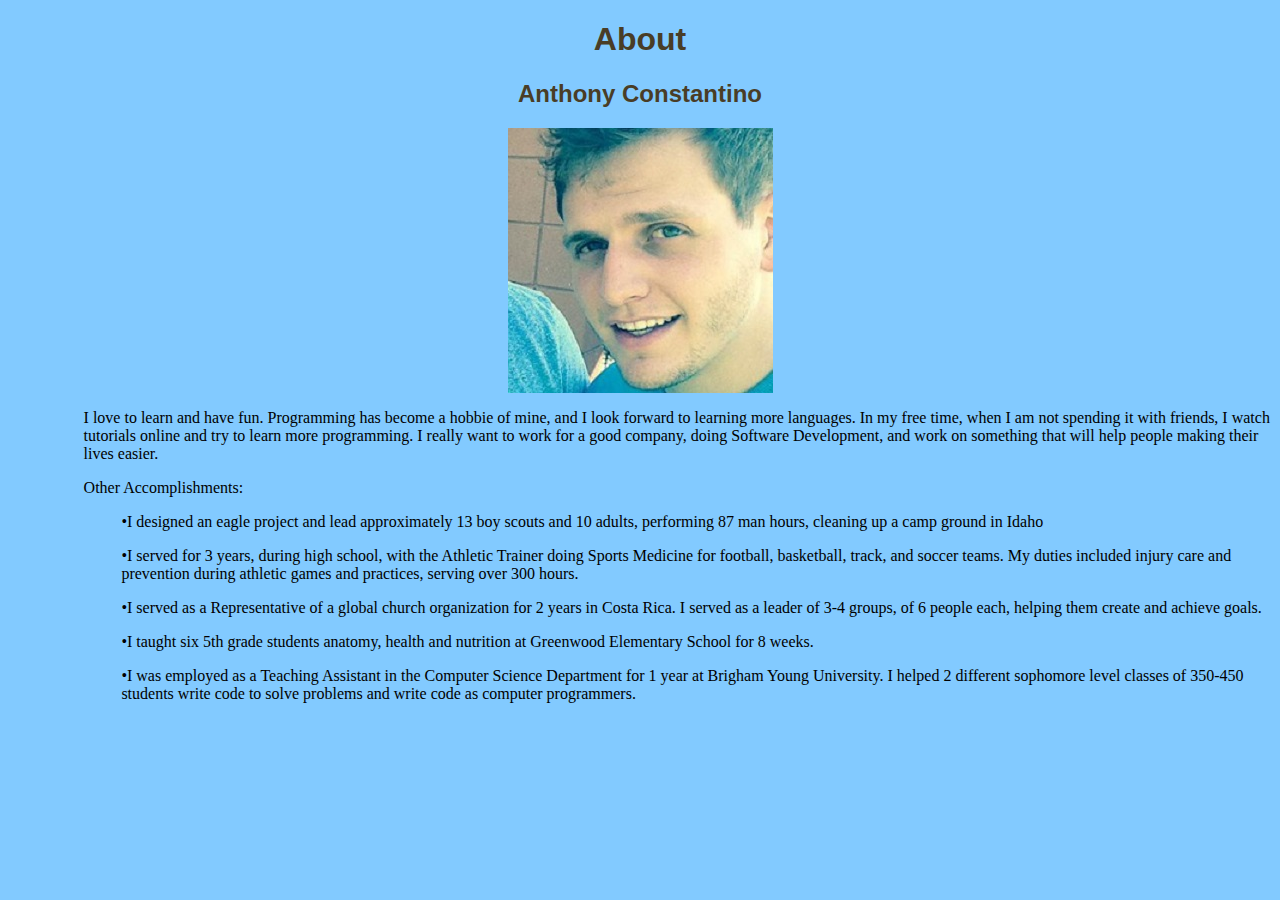
<file: WeatherPageLab0/About.html>
<!DOCTYPE html>
<html lang="en-US">
<head>
	<title>Wired Weather</title>
	<meta charset="utf-8" />
	<meta name="viewport" content="width=device-width, initial-scale=1">

	<link rel="stylesheet" href="stylesheetweather.css"/>
</head>
<body>
	<div id="banner">
		<h1>About</h1>
	</div>
	<div id="sub_banner">
		<h2>Anthony Constantino</h2>
	</div>
	<div id="picture">
		<img class="about_pic" src="Anthony.jpg">
	</div>
	<div id="about_text">
		<p>
		I love to learn and have fun. Programming has become a hobbie of mine, and I look forward to learning more languages. In my free time, when I am not spending it with friends, I watch tutorials online and try to learn more programming. I really want to work for a good company, doing Software Development, and work on something that will help people making their lives easier.
		</p>
		<p>
		Other Accomplishments:
		</p>
	</div>
	<div id="accomplishment_bullets" >
		<p>
		•I designed an eagle project and lead approximately 13 boy scouts and 10 adults, performing 87 man hours, cleaning up a camp ground in Idaho
		</p>
		<p>
		•I served for 3 years, during high school, with the Athletic Trainer doing Sports Medicine for football, basketball, track, and soccer teams. My duties included injury care and prevention during athletic games and practices, serving over 300 hours.
		</p>
		<p>
		•I served as a Representative of a global church organization for 2 years in Costa Rica. I served as a leader of 3-4 groups, of 6 people each, helping them create and achieve goals.
		</p>
		<p>
		•I taught six 5th grade students anatomy, health and nutrition at Greenwood Elementary School for 8 weeks.
		</p>
		<p>
		•I was employed as a Teaching Assistant in the Computer Science Department for 1 year at Brigham Young University. I helped 2 different sophomore level classes of 350-450 students write code to solve problems and write code as computer programmers.
		</p>
	</div>
</body>
</html>
</file>
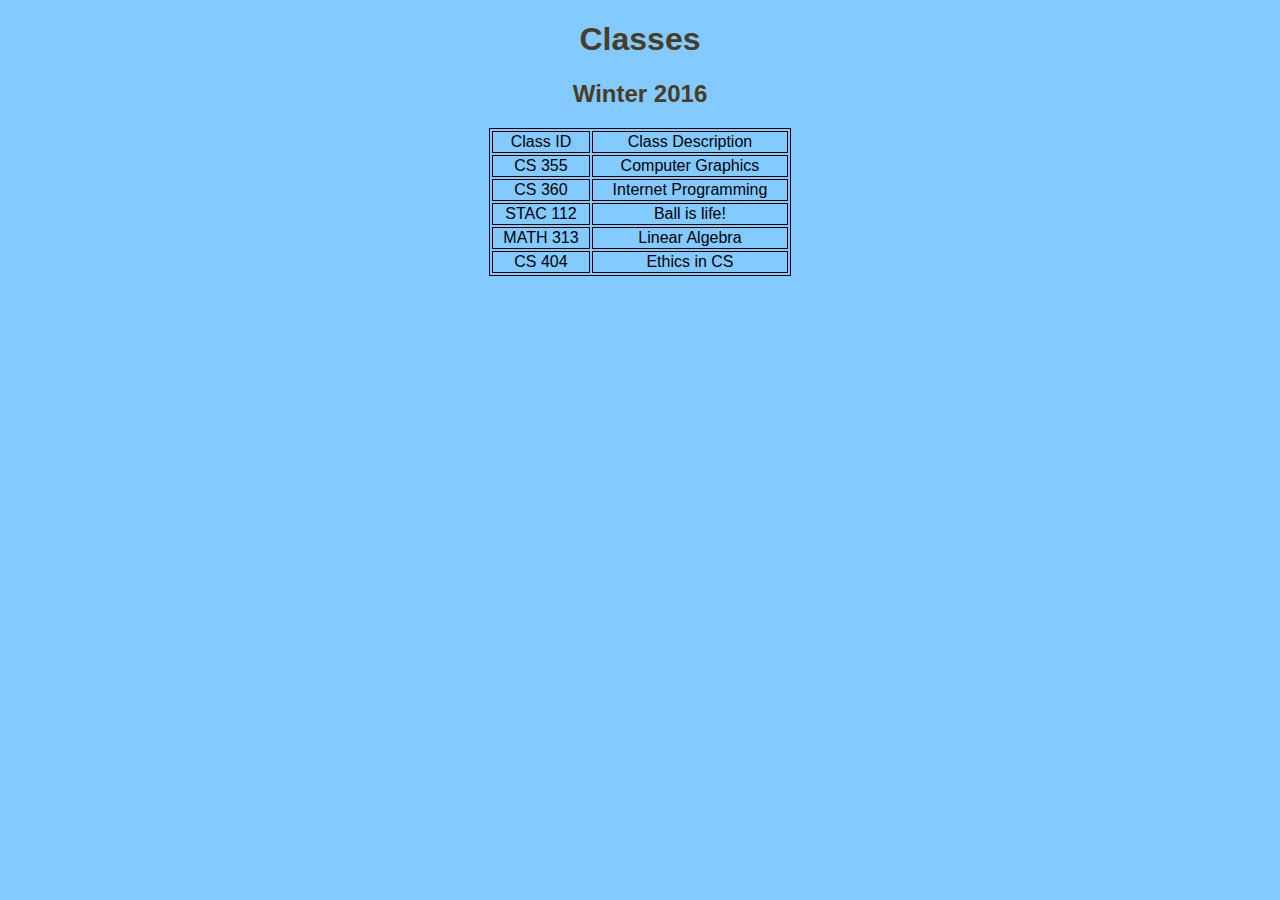
<file: WeatherPageLab0/Classes.html>
<!DOCTYPE html>
<html lang="en-US">
<head>
	<title>Classes</title>
	<meta charset="utf-8" />
	<meta name="viewport" content="width=device-width, initial-scale=1">

	<link rel="stylesheet" href="stylesheetweather.css"/>
</head>
<body>
	<div id="banner">
		<h1>Classes</h1>
	</div>
	<div id="sub_banner">
		<h2>Winter 2016</h2>
	</div>
	<div id="classes_table">
	<table style="width:100%">
		<tr id="header" >
			<td>Class ID</td>
			<td>Class Description</td>		
		</tr>
		<tr>
		    <td>CS 355</td>
		    <td>Computer Graphics</td>		
		</tr>
		<tr>
		    <td>CS 360</td>
		    <td>Internet Programming</td>		
		</tr>
		<tr>
		    <td>STAC 112</td>
		    <td>Ball is life!</td>		
		</tr>
		<tr>
		    <td>MATH 313</td>
		    <td>Linear Algebra</td>		
		</tr>
		<tr>
		    <td>CS 404</td>
		    <td>Ethics in CS</td>		
		</tr>
	</table>
	</div>
</body>
</html>
</file>
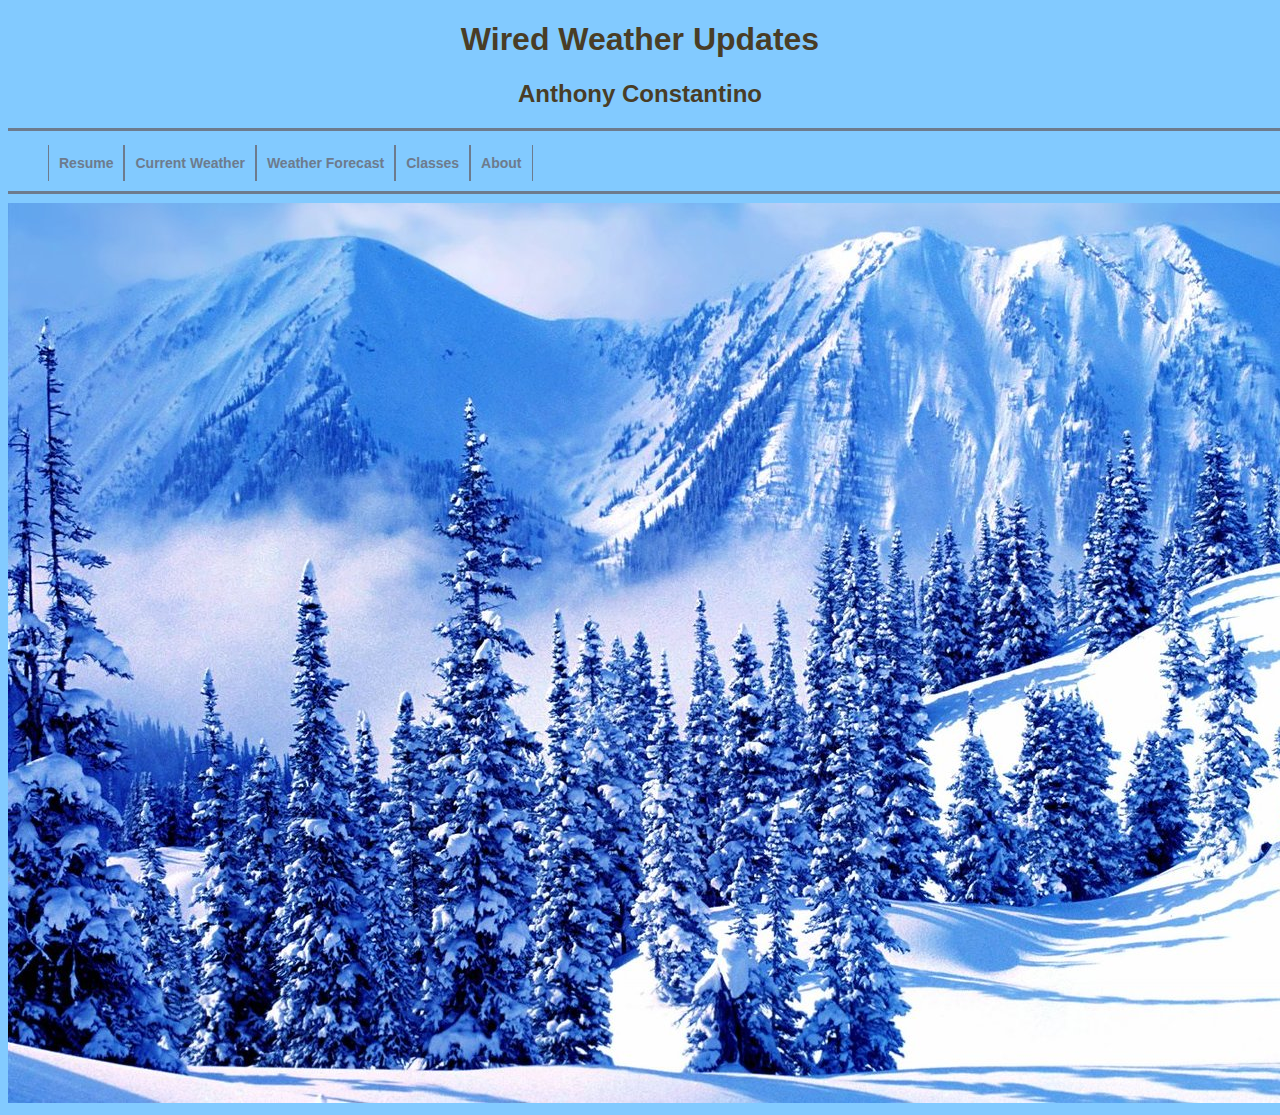
<file: WeatherPageLab0/weather.html>
<!DOCTYPE html>
<html lang="en-US">
<head>
	<title>Wired Weather</title>
	<meta charset="utf-8" />
	<meta name="viewport" content="width=device-width, initial-scale=1">

	<link rel="stylesheet" href="stylesheetweather.css"/>
</head>
<body>
	<div id="banner">
		<h1>Wired Weather Updates</h1>
	</div>
	<div id="sub_banner">
		<h2>Anthony Constantino</h2>
	</div>
	<div id="nav_menu">
	<ul>
		<li><a href="Anthony Resume August 2015.pdf"> Resume </a></li>
		<li><a href="http://www.weather.com/weather/today/l/84604"> Current Weather </a></li>
		<li><a href="http://www.weather.com/weather/tenday/l/84604:4:US"> Weather Forecast</a></li>
		<li><a href="Classes.html">Classes</a></li>
		<li><a href="About.html">About</a></li>
	</ul>
	</div>
	<div id="picture">
		<img class="home_pic" src="winter.jpg">
	</div>
</body>
</html>
</file>
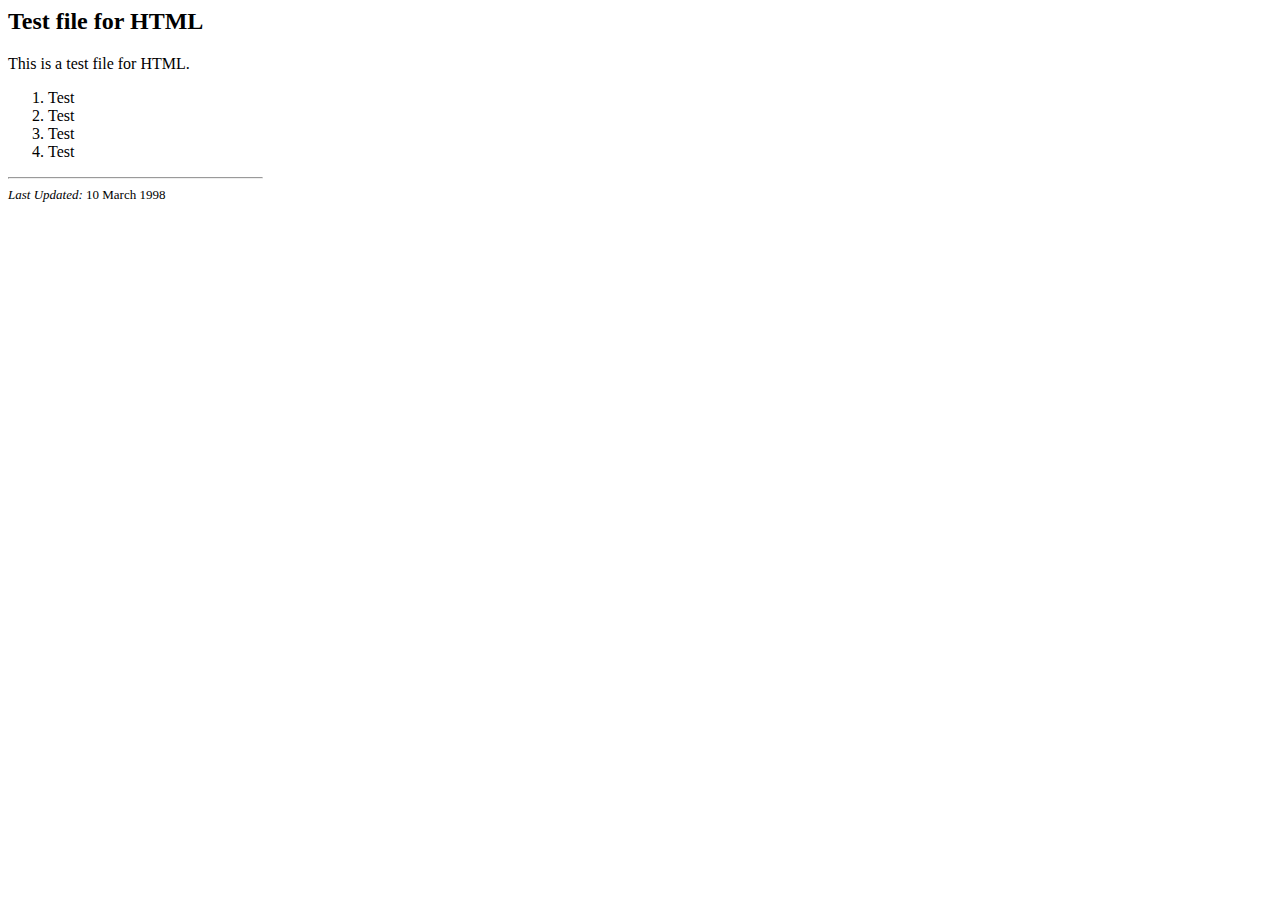
<file: WebServerMultiThread/content/test1.html>
<HTML>
<HEAD>
<TITLE>Test file for HTML</TITLE>
</HEAD>
<BODY BGCOLOR=#FFFFFF TEXT=#000000>
<p>
<H2>Test file for HTML</H2>
<p>
This is a test file for HTML.

<ol>
<li> Test
<li> Test
<li> Test
<li> Test
</ol>
<P>
<hr align=left width=20%>
<FONT SIZE=-1> <I> Last Updated:</I> 10 March 1998<br> </FONT>

</FONT>
</BODY>
</HTML>
</file>
<file: WeatherPageLab0/stylesheetweather.css>
body
{
	background:#82CAFF;
}

#banner
{
	font-family: arial, sans-serif;
	color:#493D26;
	text-align: center;
}

#sub_banner
{
	font-family: arial, sans-serif;
	color:#493D26;
	text-align: center;
}

#nav_menu 
{
	font-family: arial, sans-serif;
	font-weight:bold;
	position: absolute;
	width: 2000px;
	height:60px;
	font-size:14px;
	color:#6D7B8D;
	margin: 0 auto;
	border-top:3px solid #6D7B8D;
	border-bottom:3px solid #6D7B8D;
}

#nav_menu ul 
{
	list-style-type: none;
}

#nav_menu ul li 
{
	float: left;
	position: relative;
}

#nav_menu ul li a 
{
	text-align: center;
	border-right:1px solid #6D7B8D;
	border-left:1px solid #6D7B8D;
	padding:10px;
	display:block;
	text-decoration:none;
	color:#6D7B8D;
}

#nav_menu ul li:hover a 
{
	background:#48CCCD;
	color:#493D26;
}

#nav_menu ul li ul 
{
	display: none
}

#nav_menu ul li:hover ul 
{
	display: block;
	opacity: 6;
	position: absolute;
}

#nav_menu ul li:hover ul li a 
{
	display:block;
	background:#12aeef;
	color:#ffffff;
	width: 110px;
	text-align: center;
	border-bottom: 1px solid #f2f2f2;
	border-right: none;
}

#nav_menu ul li:hover ul li a:hover 
{
	background:#48CCCD;
	color:#493D26;
}

#classes_table
{
	position: center;
	border-collapse: collapse;
	border: 1px solid black;
	width: 300px;
	margin: auto;
}

img.home_pic
{
	margin-top: 2cm;
	margin:left;
}

#class_table_header
{
	height: 50px;
}

tr, td
{
	font-family: arial, sans-serif;
	border: 1px solid black;
	text-align: center;
}

img.about_pic
{
	display: block;
    margin-left: auto;
    margin-right: auto;
}

#about_text
{
	margin-left:2cm;
}

#accomplishment_bullets
{
	margin-left:3cm;
}
</file>
